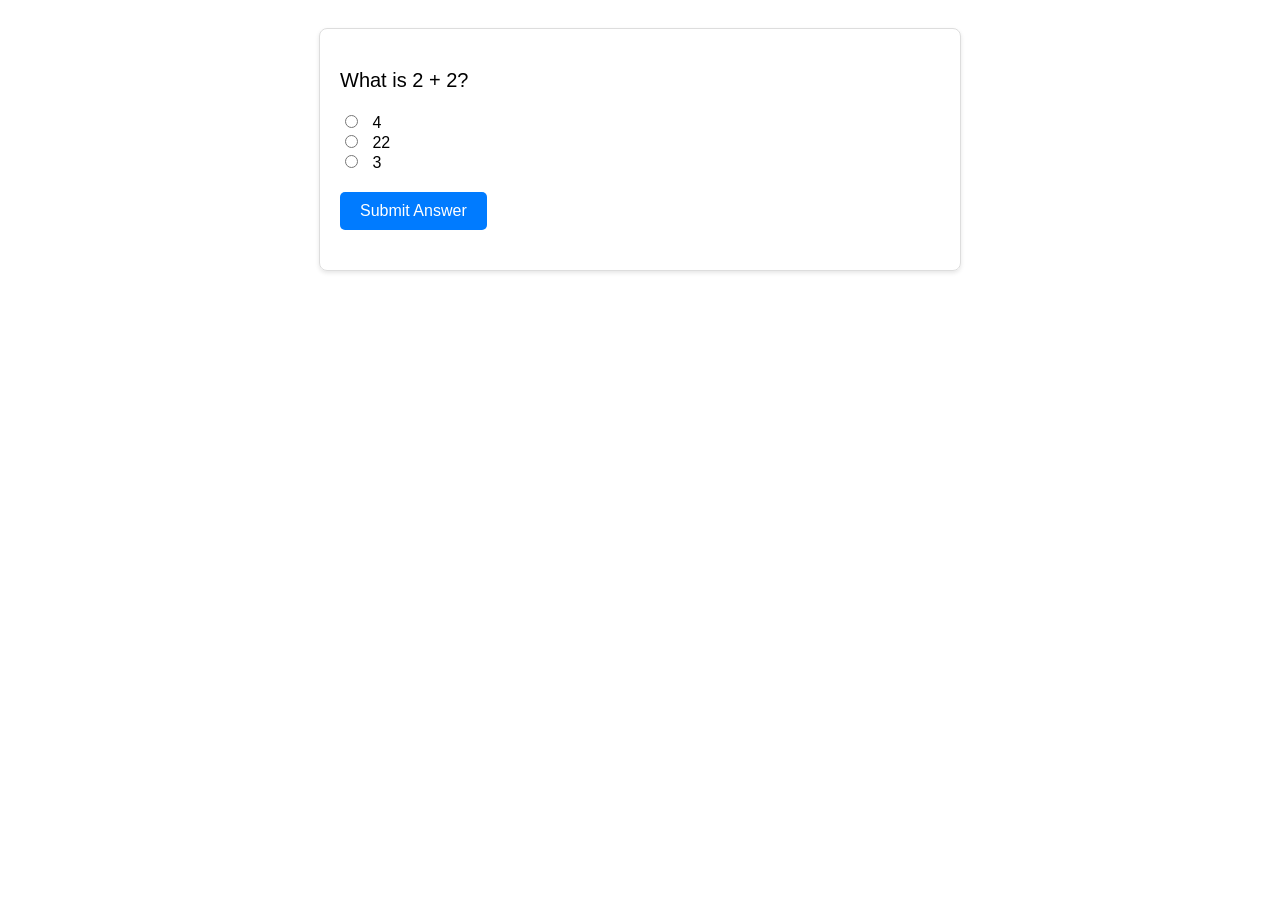
<file: index.html>
<!DOCTYPE html>
<html lang="en">
<head>
    <meta charset="UTF-8">
    <title>Simple Quiz</title>
    <link rel="stylesheet" href="styles.css">
</head>
<body>
    <div id="quiz-container">
        <p id="quiz-question">What is 2 + 2?</p>
        <div>
            <input type="radio" id="choice1" name="quiz" value="4">
            <label for="choice1">4</label><br>
            <input type="radio" id="choice2" name="quiz" value="22">
            <label for="choice2">22</label><br>
            <input type="radio" id="choice3" name="quiz" value="3">
            <label for="choice3">3</label>
        </div>
        <button id="submit-answer">Submit Answer</button>
        <p id="feedback"></p>
    </div>
    <script src="quiz.js"></script>
</body>
</html>
</file>
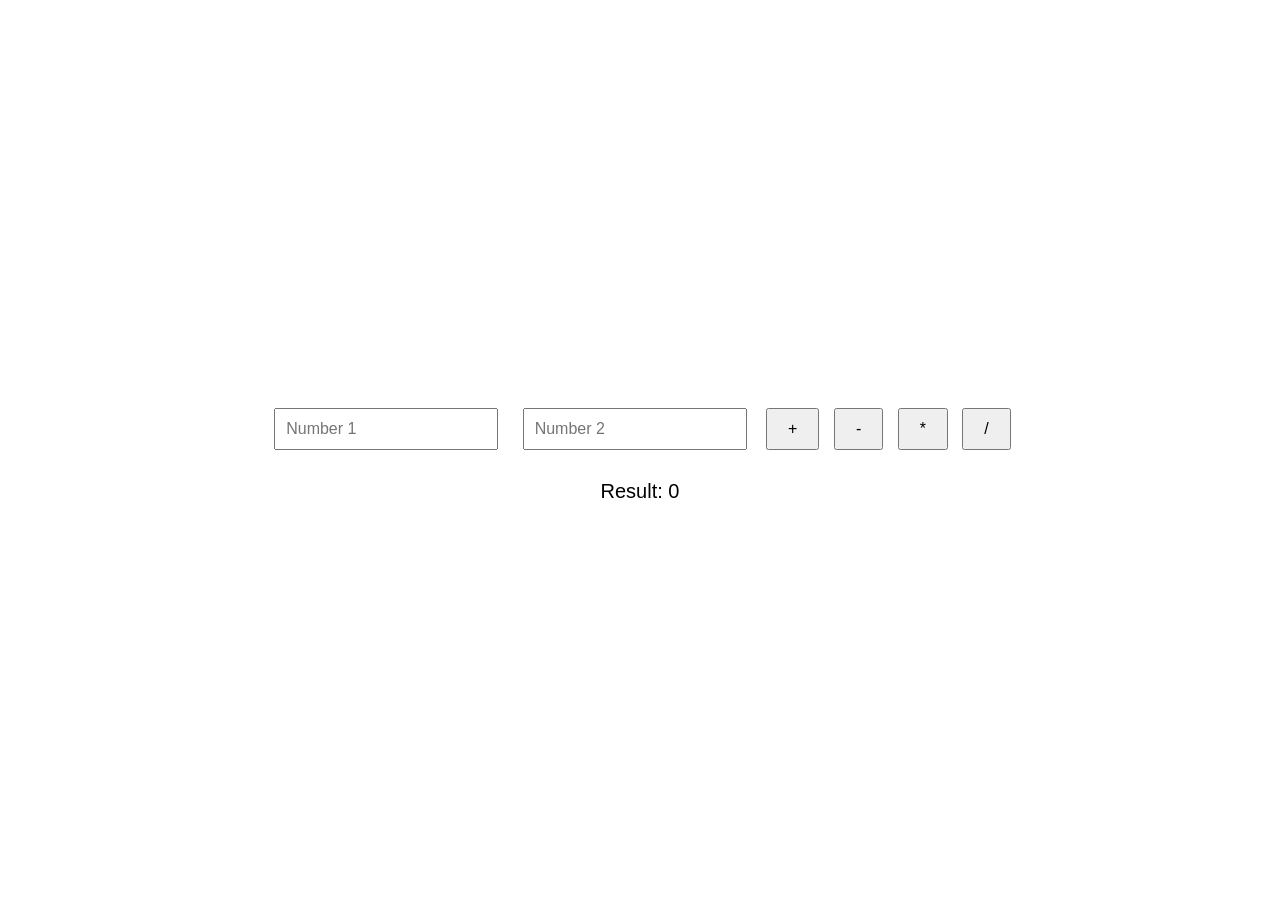
<file: calculator.html>
<!DOCTYPE html>
<html lang="en">
<head>
    <meta charset="UTF-8">
    <title>Simple Calculator</title>
    <link rel="stylesheet" href="calculator.css">
</head>
<body>
    <div id="calculator-container">
        <input type="number" id="number1" placeholder="Number 1">
        <input type="number" id="number2" placeholder="Number 2">

        <button id="add">+</button>
        <button id="subtract">-</button>
        <button id="multiply">*</button>
        <button id="divide">/</button>

        <div id="result">Result: <span id="calculation-result">0</span></div>
    </div>
    <script src="calculator.js"></script>
</body>
</html>
</file>
<file: styles.css>
body {
    font-family: Arial, sans-serif;
    padding: 20px;
}

#quiz-container {
    max-width: 600px;
    margin: auto;
    padding: 20px;
    border: 1px solid #ddd;
    border-radius: 8px;
    box-shadow: 0 2px 4px rgba(0,0,0,0.1);
}

#quiz-question {
    font-size: 20px;
    margin-bottom: 20px;
}

input[type="radio"] {
    margin-right: 10px;
}

label {
    margin-right: 30px;
    cursor: pointer;
}

#submit-answer {
    display: block;
    margin-top: 20px;
    padding: 10px 20px;
    background-color: #007bff;
    color: white;
    border: none;
    border-radius: 5px;
    cursor: pointer;
    font-size: 16px;
}

#submit-answer:hover {
    background-color: #0056b3;
}

#feedback {
    margin-top: 20px;
    font-size: 18px;
}
</file>
<file: calculator.css>
body {
    font-family: Arial, sans-serif;
    display: flex;
    justify-content: center;
    align-items: center;
    height: 100vh;
    margin: 0;
}

#calculator-container {
    text-align: center;
}

input[type="number"] {
    margin: 10px;
    padding: 10px;
    width: 200px;
    font-size: 16px;
}

button {
    padding: 10px 20px;
    margin: 5px;
    font-size: 16px;
    cursor: pointer;
}

#result {
    margin-top: 20px;
    font-size: 20px;
}
</file>
